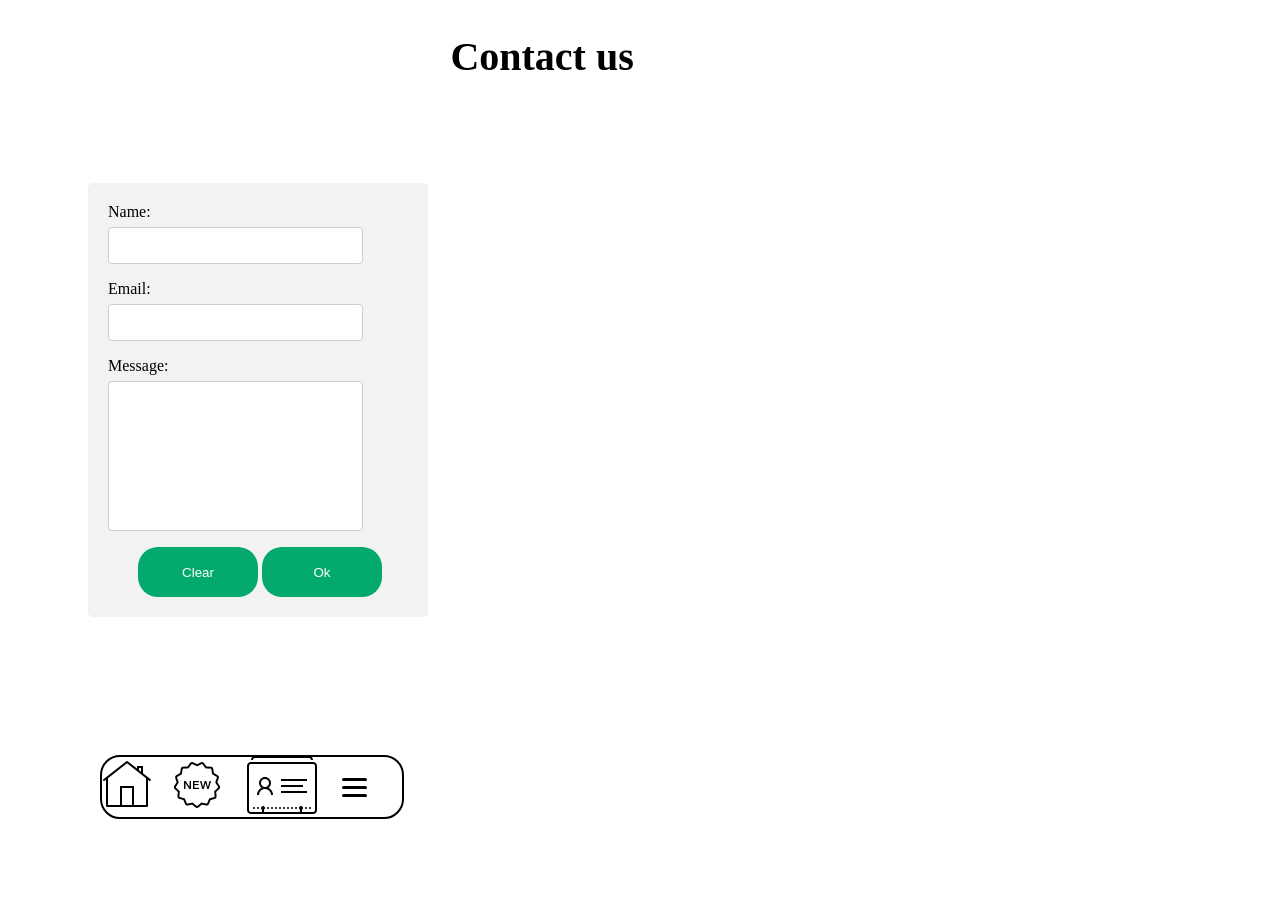
<file: contact.html>
<!DOCTYPE html>
<html lang="en">
<head>
    <meta charset="UTF-8">
    <meta name="viewport" content="width=device-width, initial-scale=1.0">
    <title>Contact Us</title>
    <link rel="stylesheet" href="styles.css">
</head>
<body>
    <h2 class= "head">Contact us</h2>
<div class="contact">
<div class="form">
<form>
  <label for="name">Name:</label>
  <input type="text" id="name" name="name"><br>
  <label for="email">Email:</label>
  <input type="text" id="email" name="email"><br>
   <label for="message">Message:</label>
  <input class="message" type="text" id="message" name="message"><br>
  <button class="clear" type="button">Clear</button>
  <button class="okay" type="button">Ok</button>
</form>
<div class="navbar">
<div class="home"><img src="media\icons8-home.svg" alt="Home"></div>
<div class="New"><img src="media\icons8-new-50.png" alt="New"></div>
<div class="Contact"><img src="media\icons8-contact-us-80.png" alt="contact"></div>
<div class="hamburger">
        <span></span>
        <span></span>
        <span></span>
    </div>
</div>
</div>



</div>

</body>
</html>
</file>
<file: styles.css>
.heading, .head{
    position: relative;
    display: flex;
    left: 35%;
    font-family: 'Times New Roman', Times, serif;
    font-size: 40px;
}
.form{
    position: relative;
    display: flex;
    left: 80px;
    top: 70px;
    width: 300px;
    border-radius: 5px;
  background-color: #f2f2f2;
  padding: 20px;

 
}
.message{
    width: 150px;
    height: 150px;
 
   
}
.clear, .okay{
    position: relative;
    left: 30px;
   width: 120px;
   height: 50px;
   border-radius: 20px;
   background-color: #04AA6D;
  color: white;
  padding: 15px 20px;
  border: none;
  border-radius: 20px;
  cursor: pointer

}
.navbar{
    border: 2px solid black;
   position: fixed;
    left: 100px;
    top: 755px;
    width: 300px;
    height: 60px;
   flex-direction: row;
    display: flex;
    align-items: center;
    gap: 20px;
    border-radius: 20px;

}
.container {
  border-radius: 20px;
  background-color: #f2f2f2;
  margin: 0;

}
    
input[type=text], select, textarea {
  width: 100%;
  padding: 10px;
  border: 1px solid #ccc;
  border-radius: 4px;
  box-sizing: border-box;
  margin-top: 6px;
  margin-bottom: 16px;
  resize: vertical;
}
.hamburger {
    display: flex;
    flex-direction: column;
    gap: 5px;
    cursor: pointer;
}
.hamburger span {
    width: 25px;
    height: 3px;
    background-color: black;
    border-radius: 2px;
}
.stories{
    flex-direction: row;
    display: flex;
gap: 15px;
    padding: 20px;
    overflow-y: none;
    overflow-x: auto;
}


 .story1{
    height: 100px;
    width: 200px;
    border-radius: 80%;
    object-fit:cover;
    border: 5px solid;
 border-image: linear-gradient(45deg, purple, pink, orange) 1;
 }
 .text{
    font-size:30px;
 }
 .mess{
    width: 300px;
    height: 300px;
    
    padding-top: 15px;
 }
 .messtxt{
    font-family: 'Trebuchet MS', 'Lucida Sans Unicode', 'Lucida Grande', 'Lucida Sans', Arial, sans-serif;
    font-size: 20px;
    width: 100px;
    position: relative;
    left: 350px;
    top: -320px;
    display: flex;
 }
 .storyy{
height: 500px;
width: 500px;
top: 140px;

 }
</file>
